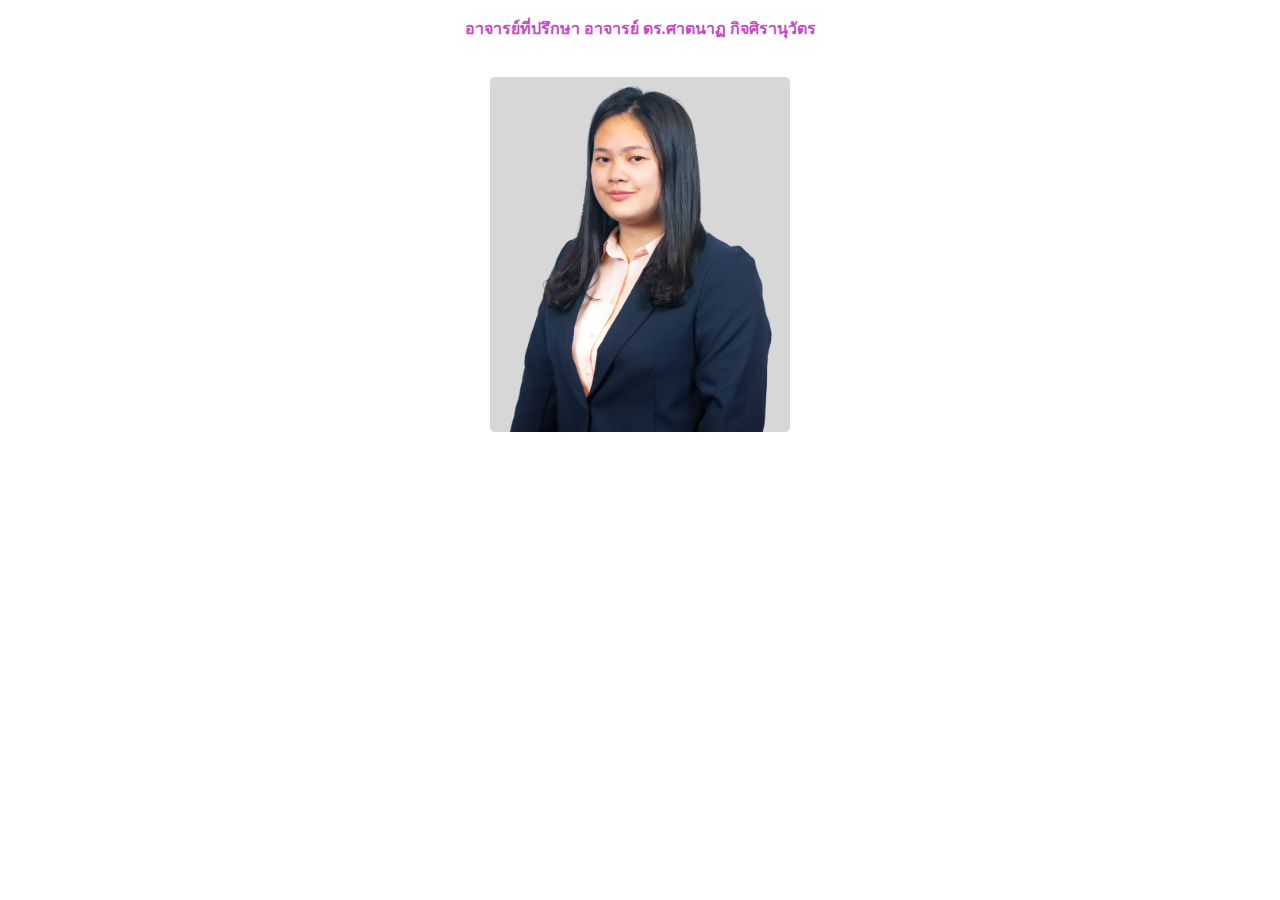
<file: html/myAdvisor.html>
<!DOCTYPE html>
<html>
    <head>
        <title>อาจารย์ที่ปรึกษา อาจารย์ ดร.ศาตนาฏ กิจศิรานุวัตร</title>
        <meta charset="utf-8">
        <style>
                    #rcorners4 {
                border-radius: 25px;
                background: #ffffff;
                padding: 20px; 
                width: 350Spx;
                height: 355px;  
            }
        </style>
    </head>
    <body>
        <center><b><p style="color: rgb(197, 76, 197);">
            อาจารย์ที่ปรึกษา อาจารย์ ดร.ศาตนาฏ กิจศิรานุวัตร
        </p></b></center>
        <center>
            <img id="rcorners4" src="../image/imgอาจารย์ที่น่ารัก.png" width="300"/>
        </center>
    </body>
</html>
</file>
